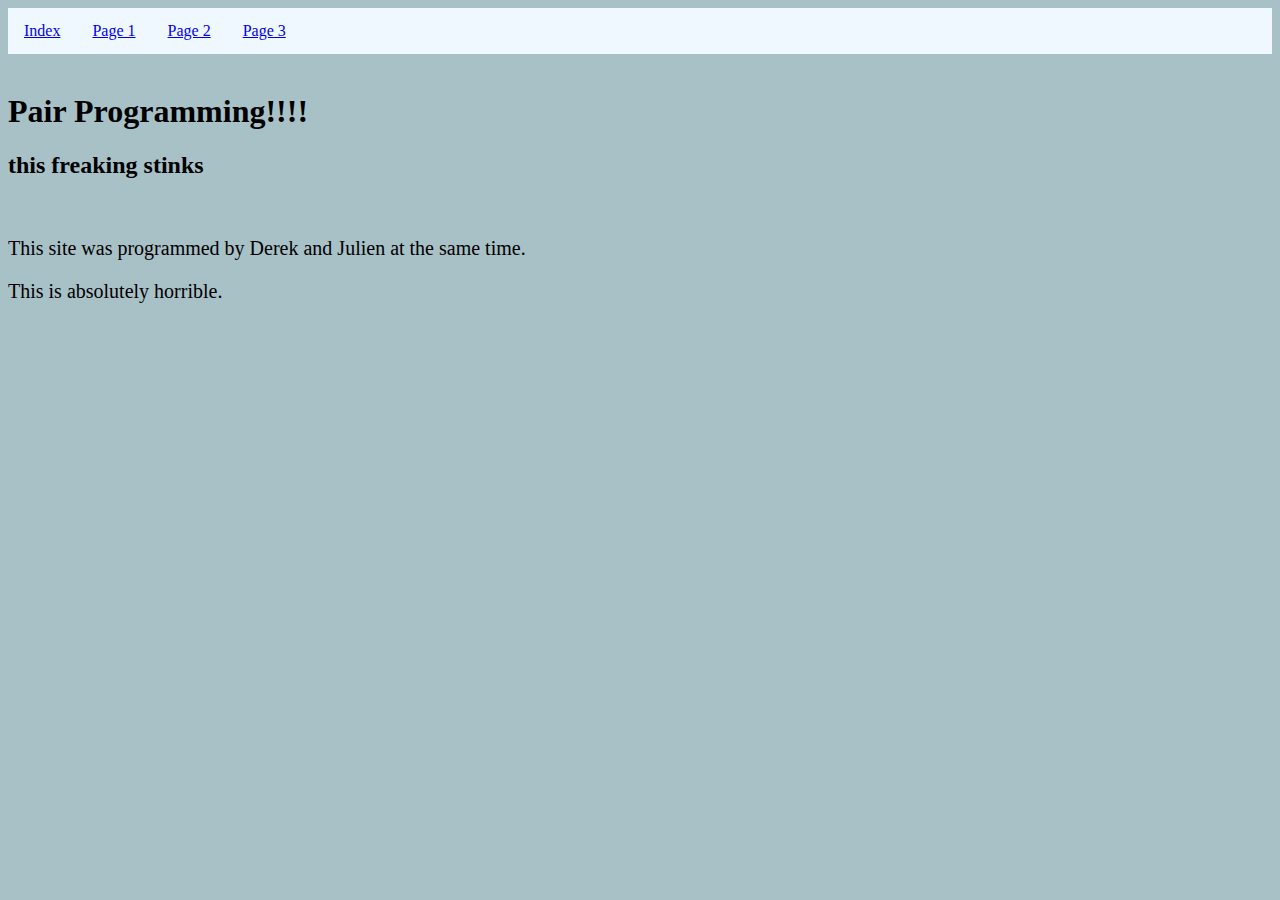
<file: old random files/collaborative stuff/html/index.html>
<!DOCTYPE html>
<html>
    <head>
        <title> Index </title>
        <link rel = "stylesheet" href = "../css/style.css"> 
        <script src="../javascript/script.js"></script>
        <script src="https://ajax.googleapis.com/ajax/libs/jquery/3.6.4/jquery.min.js"></script>
    </head>
    <body>
        <div class = "navBar">
            <ul>
                <li><a href = "index.html"> Index </a></li>
                <li><a href = "page1.html"> Page 1 </a></li>
                <li><a href = "page2.html"> Page 2 </a></li>
                <li><a href = "page3.html"> Page 3 </a></li>
            </ul>
        </div>
        <br>
        <div class = "Header">
            <h1> Pair Programming!!!! </h1> 
            <h2> this freaking stinks </h2>
        </div>
        <br>
        <div class = "Content">
            <p id = "intro"> This site was programmed by Derek and Julien at the same time. </p>
            <p id = "intro"> This is absolutely horrible. </p>
        </div> 
    </body>
</html>
</file>
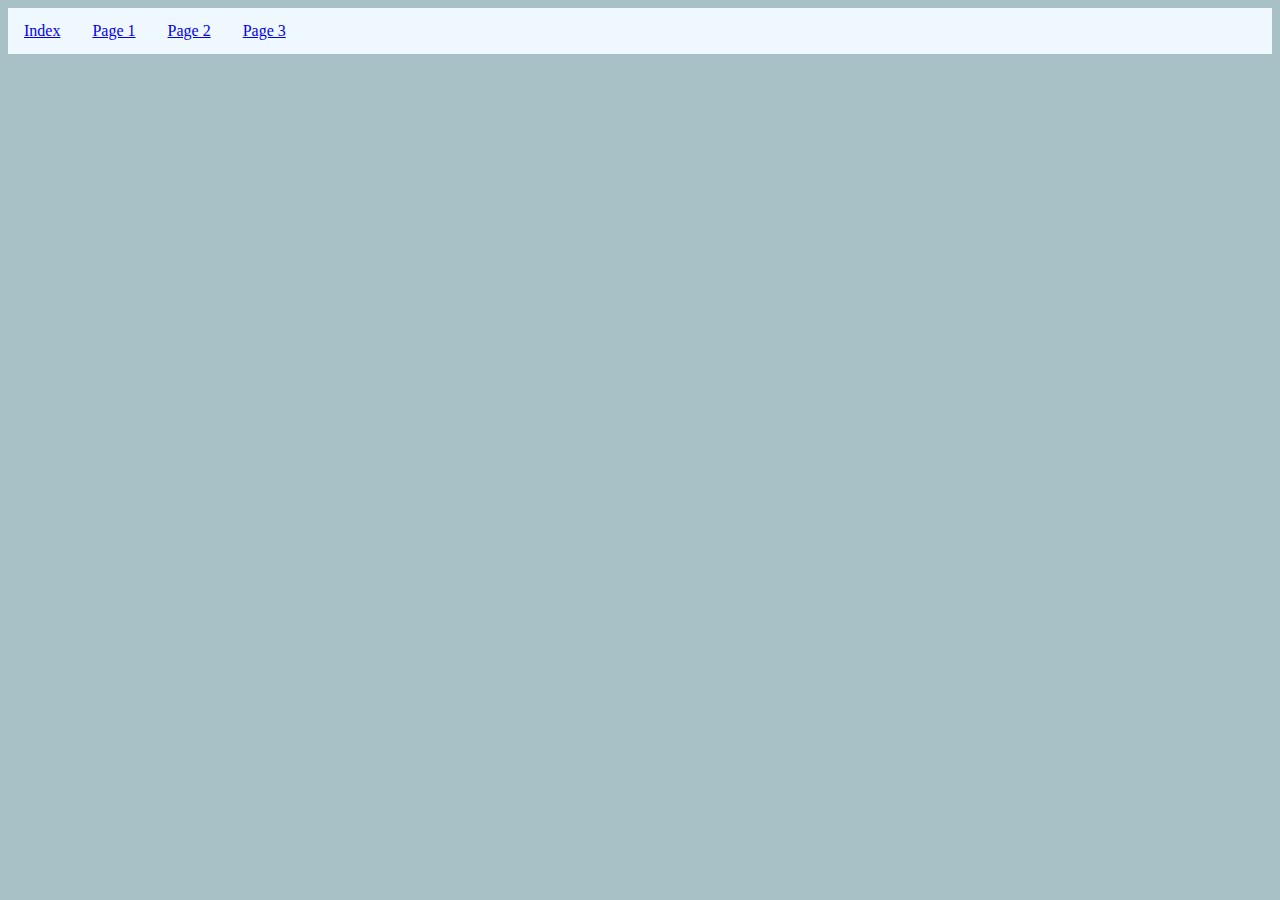
<file: old random files/collaborative stuff/html/page1.html>
<!DOCTYPE html>
<html>
    <head>
        <title> Page 1 </title>
        <link rel = "stylesheet" href = "../css/style.css">
        <script src = "../javascript/script.js"></script>
        <script src="https://ajax.googleapis.com/ajax/libs/jquery/3.6.4/jquery.min.js"></script>
    </head>
    <body>
        <div class = "navBar">
            <ul>
                <li><a href = "index.html"> Index </a></li>
                <li><a href = "page1.html"> Page 1 </a></li>
                <li><a href = "page2.html"> Page 2 </a></li>
                <li><a href = "page3.html"> Page 3 </a></li>
            </ul>
        </div>
    </body>
</html>
</file>
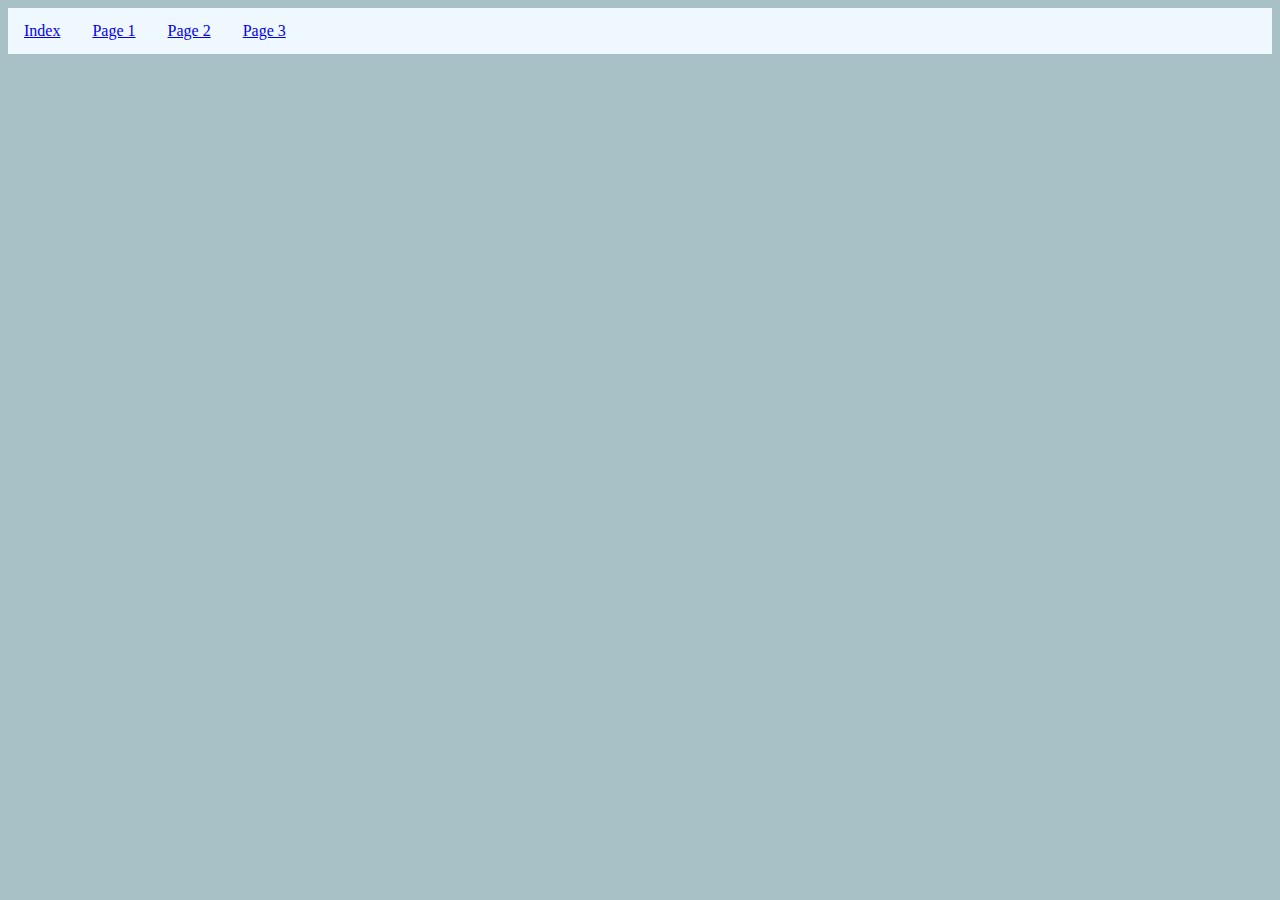
<file: old random files/collaborative stuff/html/page2.html>
<!DOCTYPE html>
<html>
    <head>
        <title> Page 2  </title>
        <link rel = "stylesheet" href = "../css/style.css">
        <script src = "../javascript/script.js"></script>
        <script src="https://ajax.googleapis.com/ajax/libs/jquery/3.6.4/jquery.min.js"></script>
    </head>
    <body>
        <div class = "navBar">
            <ul>
                <li><a href = "index.html"> Index </a></li>
                <li><a href = "page1.html"> Page 1 </a></li>
                <li><a href = "page2.html"> Page 2 </a></li>
                <li><a href = "page3.html"> Page 3 </a></li>
            </ul>
        </div>
    </body>
</html>
</file>
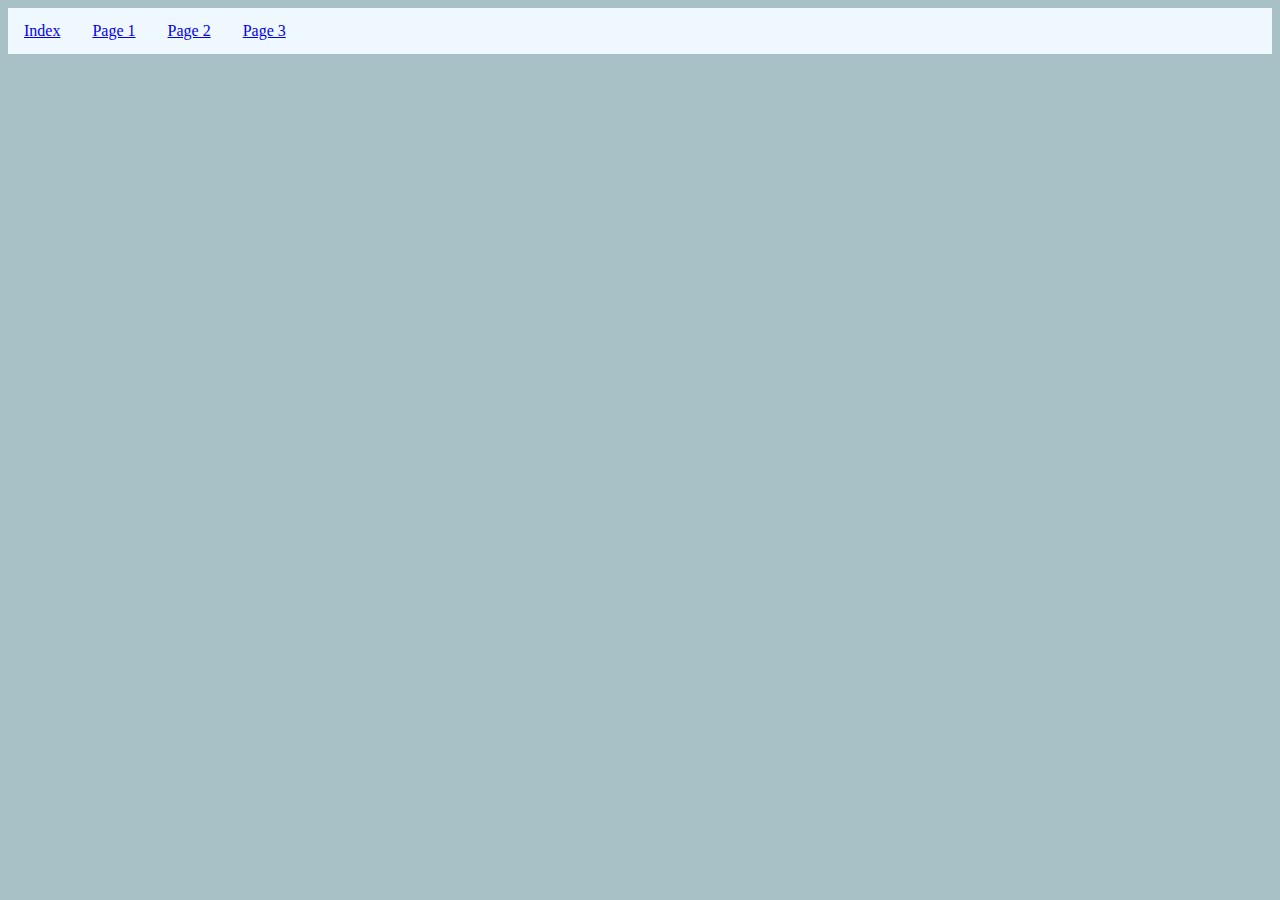
<file: old random files/collaborative stuff/html/page3.html>
<!DOCTYPE html>
<html>
    <head>
        <title> Page 3 </title>
        <link rel = "stylesheet" href = "../css/style.css">
        <script src = "../javascript/script.js"></script>
        <script src="https://ajax.googleapis.com/ajax/libs/jquery/3.6.4/jquery.min.js"></script>
    </head>
    <body>
        <div class = "navBar">
            <ul>
                <li><a href = "index.html"> Index </a></li>
                <li><a href = "page1.html"> Page 1 </a></li>
                <li><a href = "page2.html"> Page 2 </a></li>
                <li><a href = "page3.html"> Page 3 </a></li>
            </ul>
        </div>
    </body>
</html>
</file>
<file: old random files/collaborative stuff/css/style.css>
body {
    background-color: rgb(168, 193, 199);
    font-style: normal;
    font-family: cursive;
}
.Header{
    font-family: Georgia, 'Times New Roman', Times, serif;
}
/**//**//**//**//**//**//**//**/
/**/#intro{                 /**/
/**/    font-size: 20px;    /**/
/**/    font-stretch: 20px; /**/
/**/                        /**/
/**/}                       /**/
/**//**//**//**//**//**//**//**/
ul{
    background-color: aliceblue ;
    list-style-type: none;
    margin: 0;
    padding: 0;
    overflow: hidden;
}
li{
    float: left;
}
li a{
    display: block;
    text-align: center;
    padding: 14px 16px;
    /* background-color: chartreuse; */
}
li a:hover{
    background-color: rgb(83, 167, 0);
}
h2{
    animation: displace 10s infinite;
}
@keyframes displace{
    0%, 20%, 50%, 80%, 100% {
        transform: translateY(0);
        opacity: 1;
      }
        40% {
        transform: translateY(-300px);
      }
        60% {
        transform: translateY(-150px);
      } 
}
</file>
